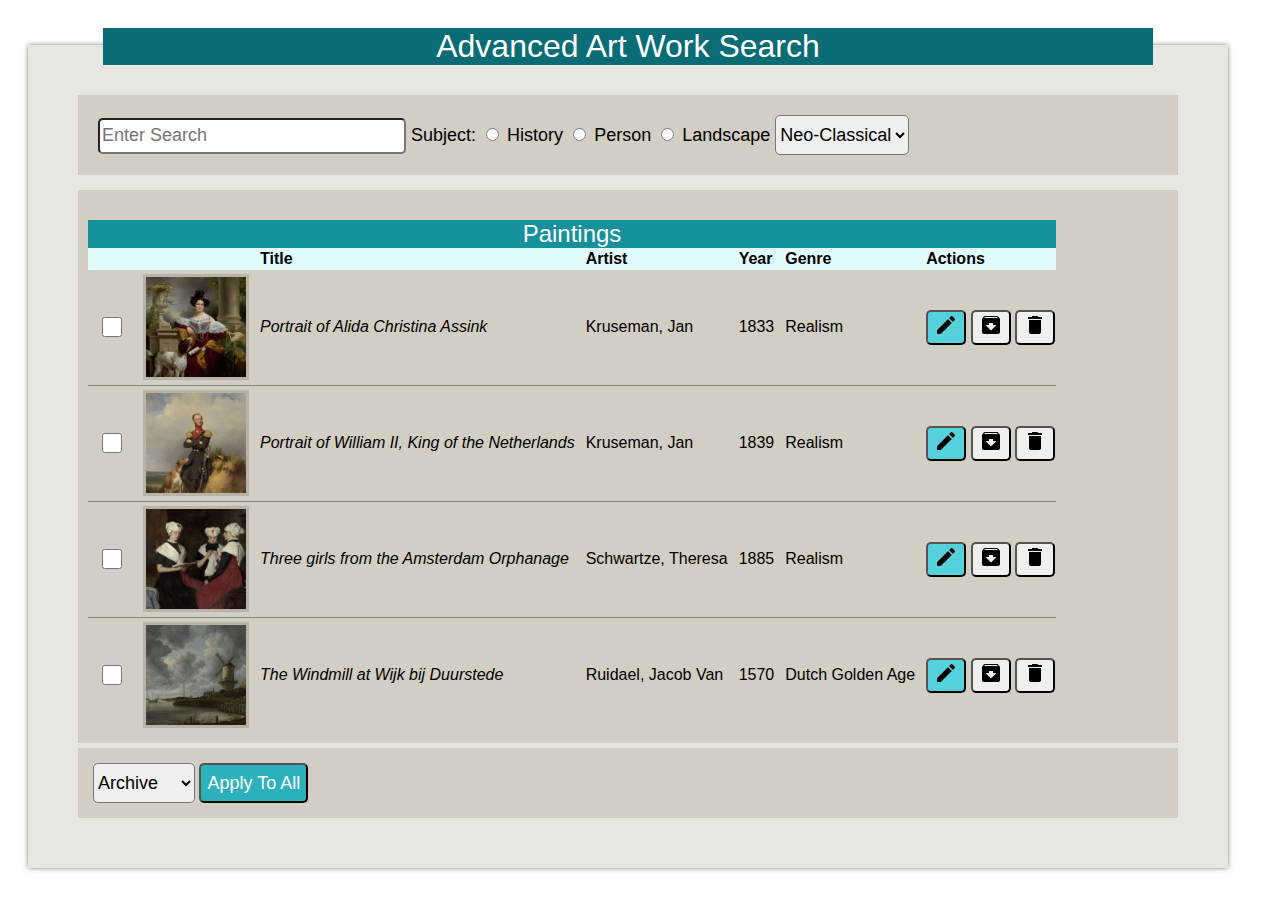
<file: page2.html>
<!DOCTYPE html>
<html lang="en">

<head>
    <meta charset="UTF-8">
    <meta name="viewport" content="width=device-width, initial-scale=1.0">
    <link rel="stylesheet" href="./styles/page2Style.css">
    <title>Document</title>
</head>

<body>

    <h1>
        Advanced Art Work Search
    </h1>

    <div id="outer-box">

        <form method="post" action="http://www.randyconnolly.com/tests/process.php">

            <div id="filter-bar">
                <input type="text" placeholder="Enter Search" name="search" id="search">
                <label>Subject:</label>
                <input type="radio" id="history" value="History" name="subject">
                <label for="history">History</label>
                <input type="radio" id="person" value="Person" name="subject">
                <label for="person">Person</label>
                <input type="radio" id="landscape" value="Landscape" name="subject">
                <label for="landscape">Landscape</label>
                <select name="filter" id="genre">
                    <option value="0">Neo-Classical</option>
                    <option value="1">Baroque</option>
                    <option value="2">Renaissance</option>
                    <option value="3">Realism</option>
                </select>
            </div>

            <div id="table-box">
                <table>
                    <caption>
                        <h2>Paintings</h2>
                    </caption>
                    <tr>
                        <th></th>
                        <th></th>
                        <th>Title</th>
                        <th>Artist</th>
                        <th>Year</th>
                        <th>Genre</th>
                        <th>Actions</th>
                    </tr>
                    <tr>
                        <td><input type="checkbox" name="index[]" value="0"></td>
                        <td><img src="./images/125010.jpg"></td>
                        <td><i>Portrait of Alida Christina Assink</i></td>
                        <td>Kruseman, Jan</td>
                        <td>1833</td>
                        <td>Realism</td>
                        <td>
                            <button type="button"><img src="./images/edit.png"></button>
                            <button type="button"><img src="./images/archive.png"></button>
                            <button type="button"><img src="./images/delete.png"></button>
                        </td>
                    </tr>
                    <tr>
                        <td><input type="checkbox" name="index[]" value="1"></td>
                        <td><img src="./images/125020.jpg"></td>
                        <td><i>Portrait of William II, King of the Netherlands</i></td>
                        <td>Kruseman, Jan</td>
                        <td>1839</td>
                        <td>Realism</td>
                        <td>
                            <button type="button"><img src="./images/edit.png"></button>
                            <button type="button"><img src="./images/archive.png"></button>
                            <button type="button"><img src="./images/delete.png"></button>
                        </td>
                    </tr>
                    <tr>
                        <td><input type="checkbox" name="index[]" value="2"></td>
                        <td><img src="./images/130020.jpg"></td>
                        <td><i>Three girls from the Amsterdam Orphanage</i></td>
                        <td>Schwartze, Theresa</td>
                        <td>1885</td>
                        <td>Realism</td>
                        <td>
                            <button type="button"><img src="./images/edit.png"></button>
                            <button type="button"><img src="./images/archive.png"></button>
                            <button type="button"><img src="./images/delete.png"></button>
                        </td>
                    </tr>
                    <tr>
                        <td><input type="checkbox" name="index[]" value="3"></td>
                        <td><img src="./images/127010.jpg"></td>
                        <td><i>The Windmill at Wijk bij Duurstede</i></td>
                        <td>Ruidael, Jacob Van</td>
                        <td>1570</td>
                        <td>Dutch Golden Age</td>
                        <td>
                            <button type="button"><img src="./images/edit.png"></button>
                            <button type="button"><img src="./images/archive.png"></button>
                            <button type="button"><img src="./images/delete.png"></button>
                        </td>
                    </tr>
                </table>
            </div>

            <footer>
                <select name="actions">
                    <option value="0">Archive</option>
                    <option value="1">Edit</option>
                    <option value="2">Delete</option>
                    <option value="3">Collection</option>
                </select>
                <button>Apply To All</button>
            </footer>
        </form>


    </div>

</body>

</html>
</file>
<file: styles/page2Style.css>
@import url(../styles/variables-palette-7.css);

body {
    font-family: 'Segoe UI', Tahoma, Geneva, Verdana, sans-serif;
    width: 1200px;
    padding: 20px;
}

#outer-box {
    margin-top: -20px;
    padding: 50px;
    box-shadow: 0px 0px 5px gray;
    background-color: var(--color-neutral-100);
}

h1 {
    text-align: center;
    background-color: var(--color-primary-1-800);
    color: white;
    font-weight: 500;
    position:sticky;
    z-index: 2;
    width: 1050px;
    margin: auto;
}

#filter-bar {
    background-color: var(--color-neutral-200);
    font-size: 18px;
    font-weight: 400;
    padding: 20px;
    margin-bottom: 15px;
}

#table-box {
    background-color: var(--color-neutral-200);
    margin-top: 10px;
    padding: 10px;
}

table {
    border-collapse: collapse;
}

tr:not(:first-child, :last-child) {
    border-bottom: 1px solid gray;
}

th {
    background-color: var(--color-primary-1-050);
    padding: 2px;
    text-align: left;
}

th, td {
    padding-left: 10px;
}

input, select, button {
    border-radius: 5px;
    font-size: 18px;
}

select, footer button{
    height: 40px;
}

input[type=text] {
    width: 300px;
    height: 30px;
}

h2 {
    text-align: center;
    background-color: var(--color-primary-1-600);
    color: white;
    font-weight: 400;
    margin-bottom: 0px;
}

table button:active {
    background-color: var(--color-primary-1-300);
}

table button:first-child {
    background-color: var(--color-primary-1-300);
}

td:nth-child(2) img {
    margin-top: 3px;
    width: 100px;
    padding: 3px;
    background-color: var(--color-neutral-300);
}

input[type=checkbox] {
    width: 20px;
    height: 20px;
    margin-right: 10px;
}

footer {
    background-color: var(--color-neutral-200);
    margin-top: 5px;
    padding: 15px;
}

footer button {
    background-color: var(--color-primary-1-500);
    color: white;
}
</file>
